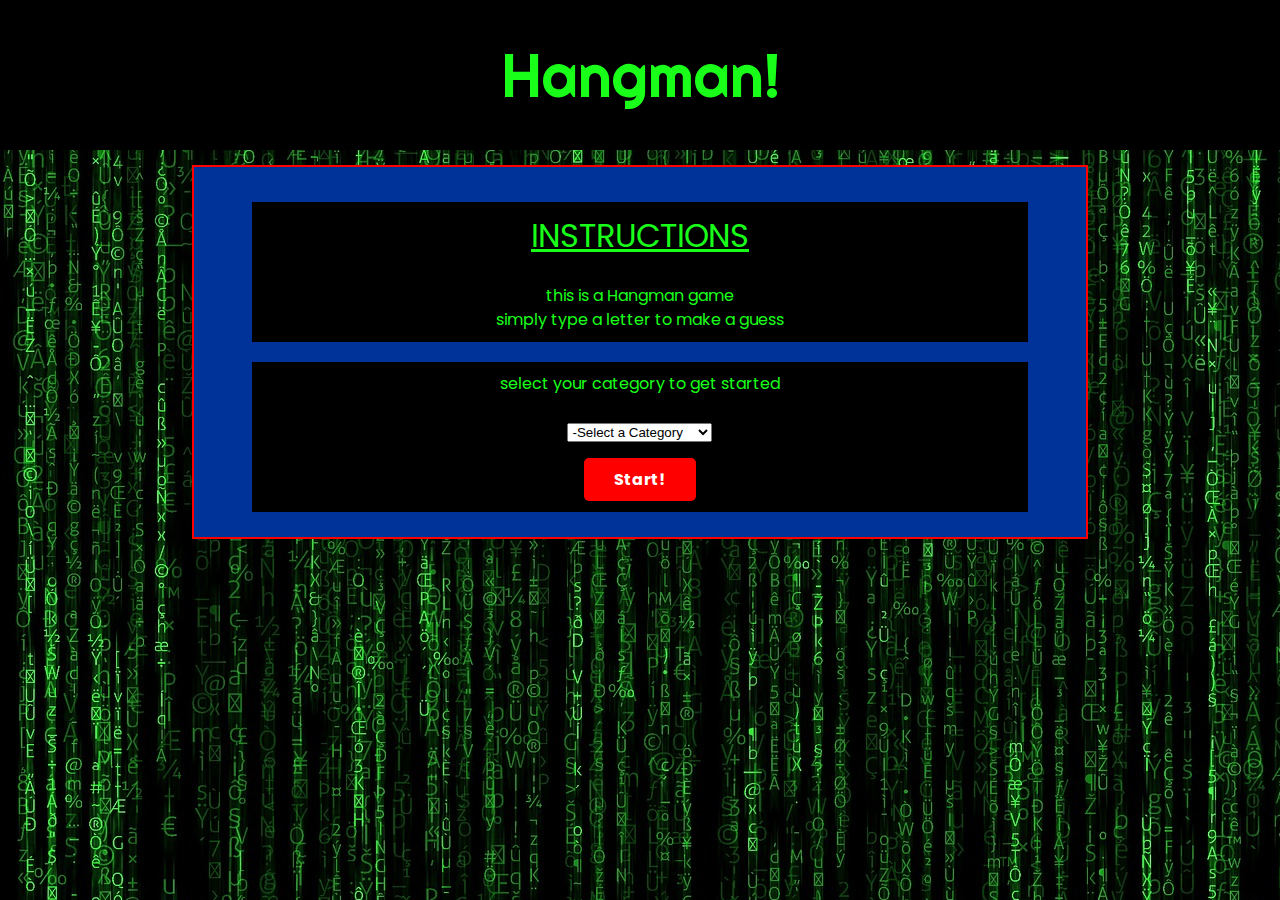
<file: index.html>
<!DOCTYPE html>
<html>
    <head>
        <title>Hangman</title>
        <meta name="viewport" content="width=device-width, initial-scale=1.0">
        <link rel="stylesheet" href="./assets/css/reset.css">
        <link href="https://fonts.googleapis.com/css?family=Poppins|Righteous" rel="stylesheet">
        <link rel="stylesheet" href="./assets/css/index-style.css">
    </head>
    <body>
        <header>
            <h1>Hangman!</h1>
        </header>
        <section class="main-content">
            <div class="inst-container">
                <div class="instructions">
                    <h3>INSTRUCTIONS</h3>
                    <br>
                    <p>this is a Hangman game</p>
                    <p>simply type a letter to make a guess</p>
                </div>
                <div class="cat-select">
                    <p>select your category to get started</p>
                    <br>
                    <div class="customer-select">
                        <select id="drop-box">
                            <option disabled selected value>-Select a Category</option>
                            <option value="beach">Beach</option>
                            <option value="americanHistory">American Presidents</option>
                            <option value="food">Food</option>
                        </select>
                    </div>
                    <br>
                    <a class="button" id="start-button" onclick="updateLink()" href="#">Start!</a>
                    <br>
                </div>
            </div>
        </section>
        <script type="text/javascript">
            let category= "";
            function updateLink(){
                category = document.getElementById("drop-box").value;
                if(category === "beach"){
                    document.getElementById("start-button").href="./beach.html";
                }else if(category === "americanHistory"){
                    document.getElementById("start-button").href="./history.html";
                }else if(category === "food"){
                    document.getElementById("start-button").href="./food.html";
                }else{
                    document.getElementById("start-button").href="#";
                }
            }
        </script>
    </body>
</html>
</file>
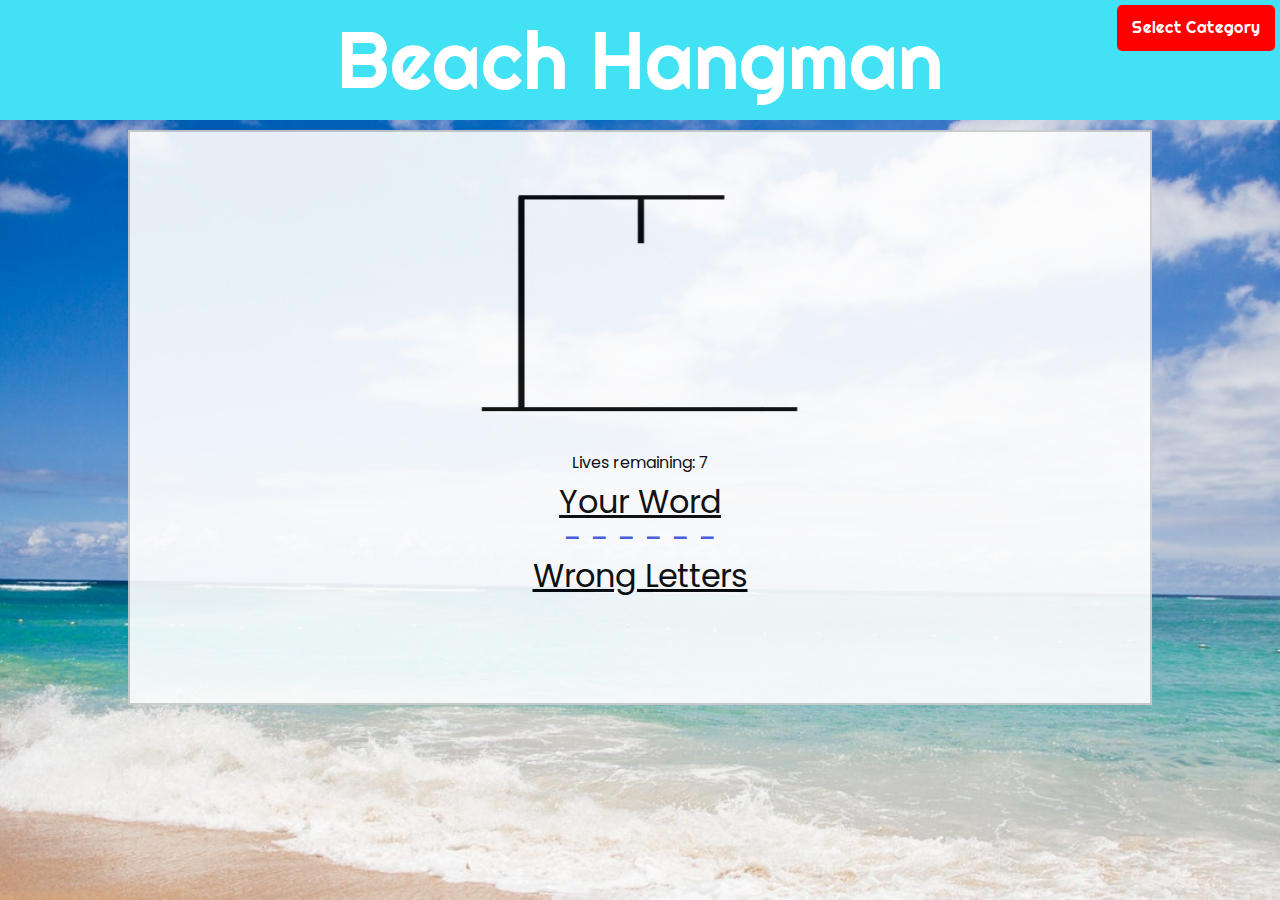
<file: beach.html>
<!DOCTYPE html>
<html>
    <head>
        <title>Beach Hangman!</title>
        <meta name="viewport" content="width=device-width, initial-scale=1.0">
        <link rel="stylesheet" href="./assets/css/reset.css">
        <link href="https://fonts.googleapis.com/css?family=Poppins|Righteous" rel="stylesheet">
        <link rel="stylesheet" href="./assets/css/game-style.css">
    </head>
    <body>
        <div id="beach">
            <header>
                <h1>Beach Hangman</h1>
                <a class="return-button" href="./index.html">Select Category</a>
            </header>
            <section>
                <img id="hangman-picture" src="./assets/images/hangman0.jpg">
                <div id="lives-remaining"></div>
                <div id="play-area">
                    <div class="your-word">Your Word</div>
                    <div id="user-progress"></div>
                    <div class="wrong-letters">
                        Wrong Letters
                    </div>
                    <div id="incorrect-guesses"></div>
                </div>
                <div>
                    <p id="outcome-text"></p>
                    <button id="reset" style="display:none;">click here to play again</button>
                </div>
            </section>
            <script>
                const wordChoices = ["sand", "ocean", "corona", "swimming", "seashells", "mermaid", "sailboat", "sunshine", "fish", "crab", "sandcastle", "bucket", "shovel", "dolphin", "bikini"];
            </script>
            <script src="./assets/javascript/game.js"></script>
        </div>
    </body>
</html>
</file>
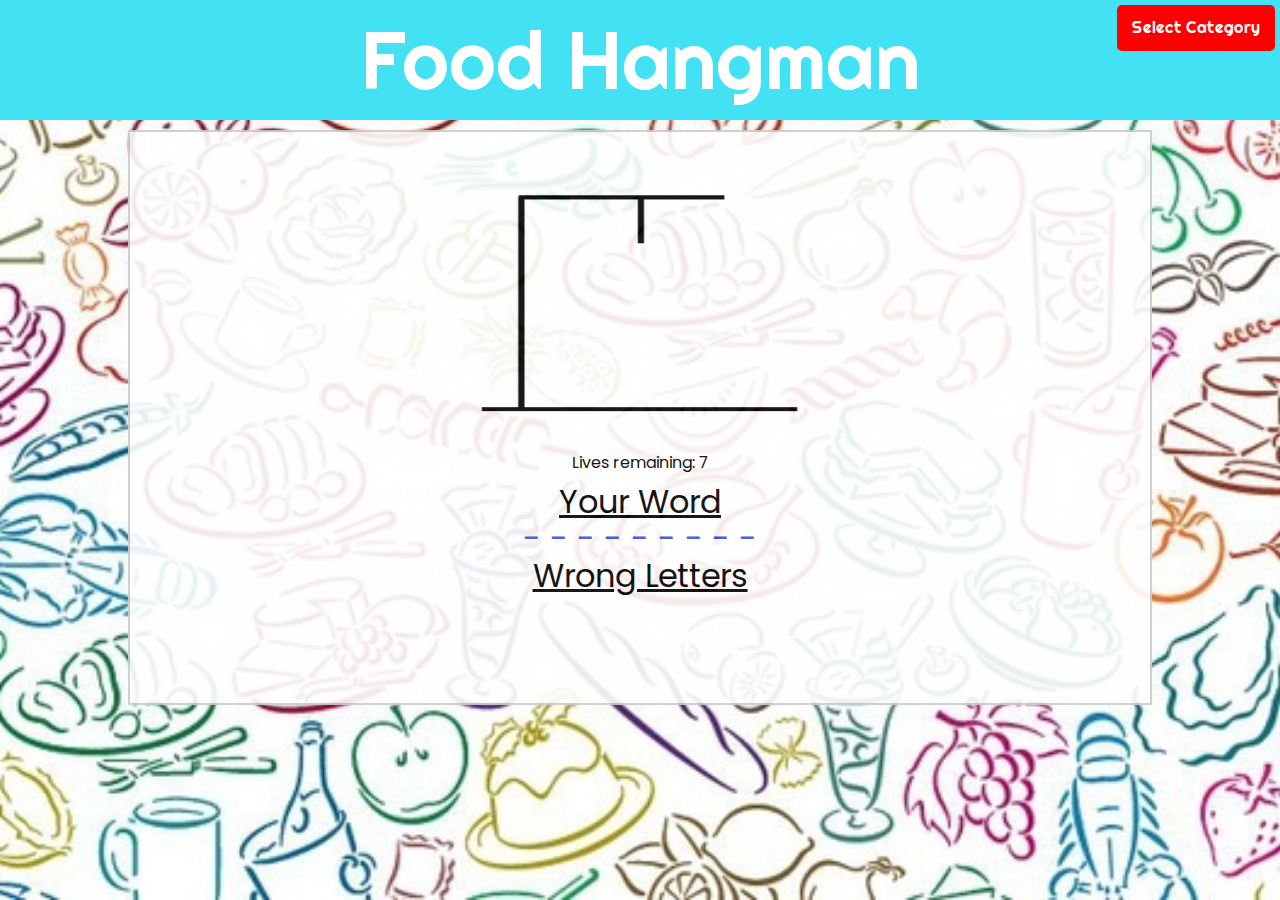
<file: food.html>
<!DOCTYPE html>
<html>
    <head>
        <title>Food HangMan!</title>
        <meta name="viewport" content="width=device-width, initial-scale=1.0">
        <link rel="stylesheet" href="./assets/css/reset.css">
        <link href="https://fonts.googleapis.com/css?family=Poppins|Righteous" rel="stylesheet">
        <link rel="stylesheet" href="./assets/css/game-style.css">
    </head>
    <body id="food">
        <header>
            <h1>Food Hangman</h1>
            <a class="return-button" href="./index.html">Select Category</a>
        </header>
        <section>
            <img id="hangman-picture" src="./assets/images/hangman0.jpg">
            <div id="lives-remaining"></div>
            <div id="play-area">
                <div class="your-word">Your Word</div>
                <div id="user-progress"></div>
                <div class="wrong-letters">
                    Wrong Letters
                </div>
                <div id="incorrect-guesses"></div>
            </div>
            <div>
                <p id="outcome-text"></p>
                <button id="reset" style="display:none;">click here to play again</button>
            </div>
        </section>
        <script>
            const wordChoices = ["hotdog", "chicken", "steak", "carrot", "chips", "pancakes", "apple", "banana", "spaghetti", "cheese", "toast", "salad", "orange"];
        </script>
        <script src="./assets/javascript/game.js"></script>
    </body>
</html>
</file>
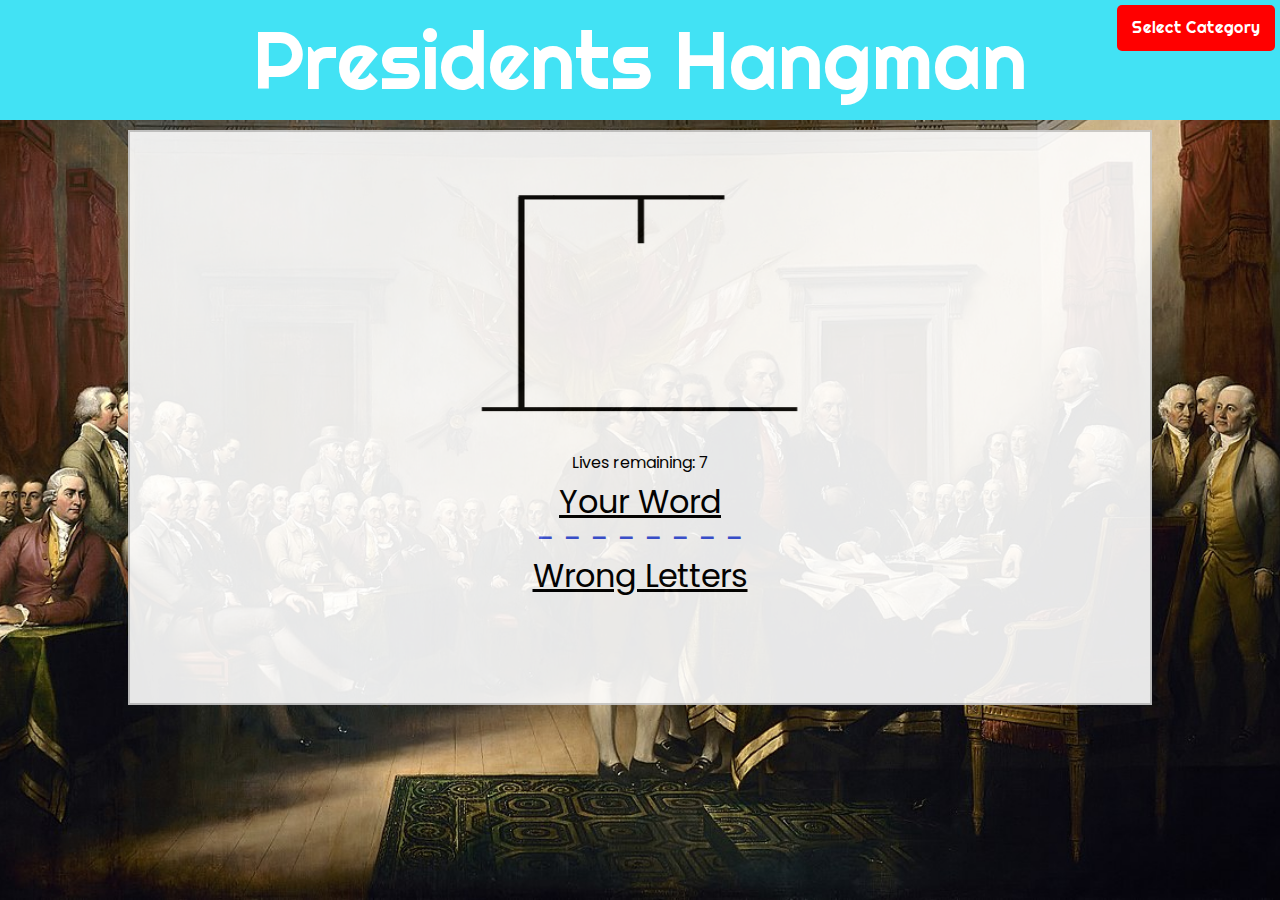
<file: history.html>
<!DOCTYPE html>
<html>
    <head>
        <title>Presidents Hangman!</title>
        <meta name="viewport" content="width=device-width, initial-scale=1.0">
        <link rel="stylesheet" href="./assets/css/reset.css">
        <link href="https://fonts.googleapis.com/css?family=Poppins|Righteous" rel="stylesheet">
        <link rel="stylesheet" href="./assets/css/game-style.css">
    </head>
    <body id="history">
        <header>
            <h1>Presidents Hangman</h1>
            <a class="return-button" href="./index.html">Select Category</a>
        </header>
        <section>
            <img id="hangman-picture" src="./assets/images/hangman0.jpg">
            <div id="lives-remaining"></div>
            <div id="play-area">
                <div class="your-word">Your Word</div>
                <div id="user-progress"></div>
                <div class="wrong-letters">
                    Wrong Letters
                </div>
                <div id="incorrect-guesses"></div>
            </div>
            <div>
                <p id="outcome-text"></p>
                <button id="reset" style="display:none;">click here to play again</button>
            </div>
        </section>
        <script>
            const wordChoices = ["washington", "adams", "jefferson", "madison", "monroe", "jackson", "harrison", "tyler", "polk", "taylor", "fillmore", "pierce", "buchanan", "lincoln", "johnson", "grant", "hayes", "garfield", "arthur", "cleveland", "mckinley", "roosevelt", "taft", "wilson", "harding", "coolidge", "hoover", "truman", "eisenhower", "kennedy", "nixon", "ford", "carter", "reagan", "bush", "clinton", "obama", "trump"];
        </script>
        <script src="./assets/javascript/game.js"></script>
    </body>
</html>
</file>
<file: assets/css/index-style.css>
* {
    box-sizing:border-box;
}

body{
    font-family: 'Poppins', sans-serif;
    background-image: url(../images/matrix-356024_1920.jpg);
    color: #1aff1a;
    line-height: 1.5;
}

header{
    font-family: 'Righteous', cursive;
    font-size: 60px;
    text-align: center;
    background-color: #000;
    padding: 30px;
}

section{
    width: 70%;
    margin:15px auto 20px auto;
    padding: 15px;
    background-color: #039;
    border:2px solid red;
    text-align:center;
}

.instructions, .cat-select{
    width:90%;
    margin:20px auto 10px auto;
    padding: 10px;
    background-color: #000;
}

.cat-select {
    height: 150px;
}

.instructions h3 {
    font-size: 24pt;
    text-decoration: underline;
}

.button {
    width: 220px;
    height: 45px;
    background: red;
    padding: 10px 30px;
    text-align: center;
    border-radius: 5px;
    color: white;
    font-weight: bold;
    text-decoration: none;
}

.button:hover{
    text-decoration: underline;
}
</file>
<file: assets/css/game-style.css>
*{
    box-sizing: border-box;
}

/* different background images based on category */
body, html{
    height:100%;
    margin:0;
    font-family: 'Poppins', sans-serif;
}

#history{
    background-image: url(../images/declaration.jpg);
    height:100%;
    background-position: center;
    background-repeat: no-repeat;
    background-size: cover;
}

#food{
    background-image: url(../images/food.jpg);
    height:100%;
    background-position: center;
    background-repeat: no-repeat;
    background-size: cover;
}

#beach{
    background-image: url(../images/beach.jpg);
    height:100%;
    background-position: center;
    background-repeat: no-repeat;
    background-size: cover;
}

/* Header Style */
header{
    font-family: 'Righteous', cursive;
    background-color:#42e2f4;
    text-align: center;
    color: #fff;
    font-size: 60pt;
    padding:20px;
}

header .return-button{
    position:absolute;
    right:5px;
    top:5px;
    font-size: 12pt;
    text-decoration: none;
    background-color: #f00;
    color:#fff;
    padding: 15px;
    font-weight: 500;
    border-radius: 5px;
}

header .return-button:hover{
    text-decoration: underline;
}

section{
    background-color: #fff;
    width: 80%;
    height: 575px;
    margin:10px auto;
    border: 2px solid #ccc;
    text-align:center;
    opacity: 0.9;
    padding: 20px;
}

section img{
    height:300px;
    width:450px;
    opacity: 1.0;
}

#play-area{
    padding:15px;
    font-size: 24pt;
}

.your-word, .wrong-letters{
    text-decoration: underline;
}

#user-progress{
    color:#3b53db;
    padding:5px;
}

#incorrect-guesses{
    color:#ff3239;
    padding:5px;
}

#outcome-text{
    font-size:20pt;
    position: fixed;
    left:35%;
    top: 135px;
}

button{
    background-color: #f00;
    color:#fff;
    height:40px;
    border-radius: 5px;
    font-size:14pt;
}

button:hover{
    text-decoration: underline;
    cursor: pointer;
}

@media only screen and (max-width:1075px){
    header .return-button{
        display:none;
    }
}

@media only screen and (max-width:650px){
    section{
        width: 100%;
    }
}
</file>
